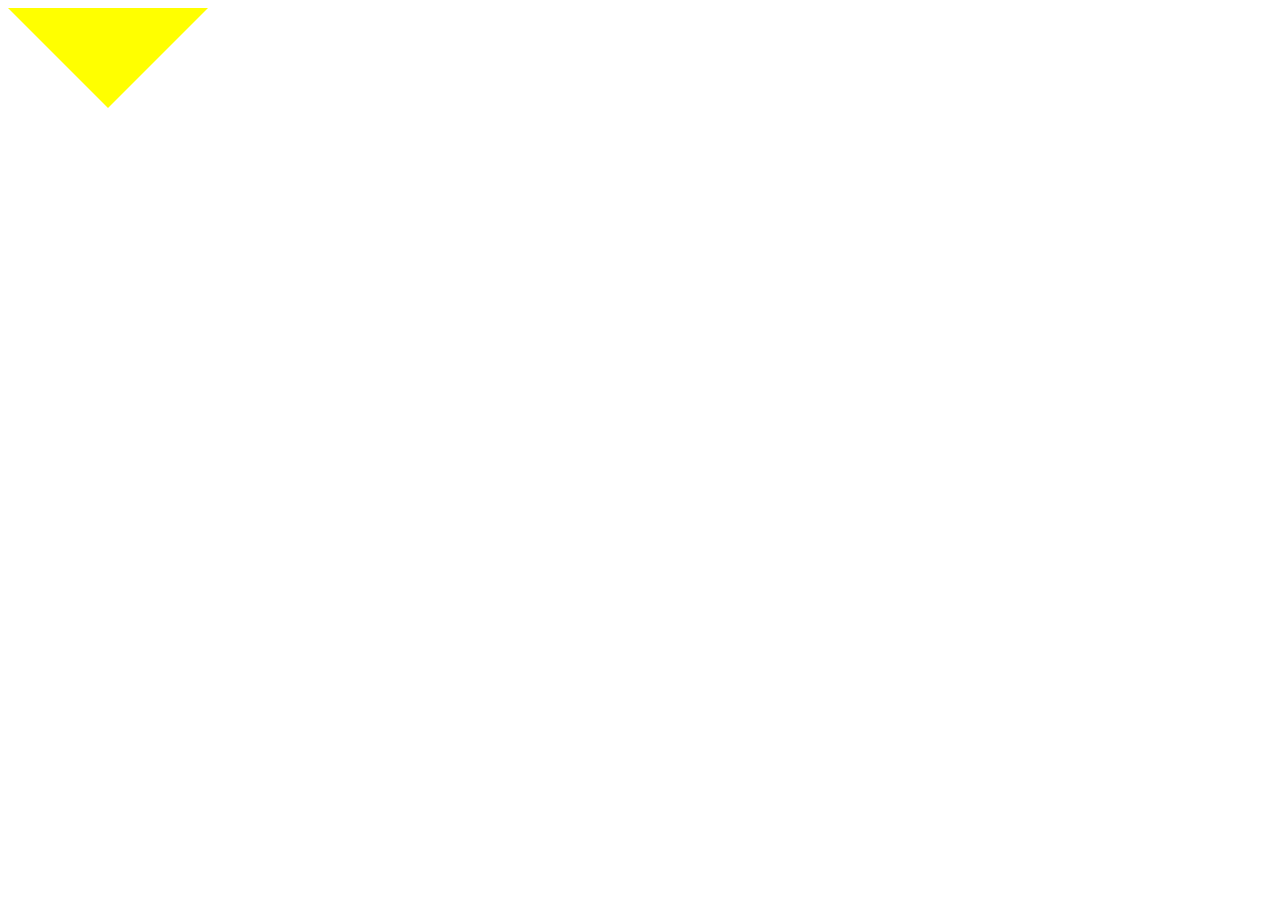
<file: 三角形/index.html>
<!DOCTYPE html>
<html lang="en">
<head>
    <meta charset="UTF-8">
    <meta http-equiv="X-UA-Compatible" content="IE=edge">
    <meta name="viewport" content="width=device-width, initial-scale=1.0">
    <title>Document</title>
    <link rel="stylesheet" href="less/style.css">
    
</head>
<body>
    <div class="triangle_app"></div>
</body>
</html>
</file>
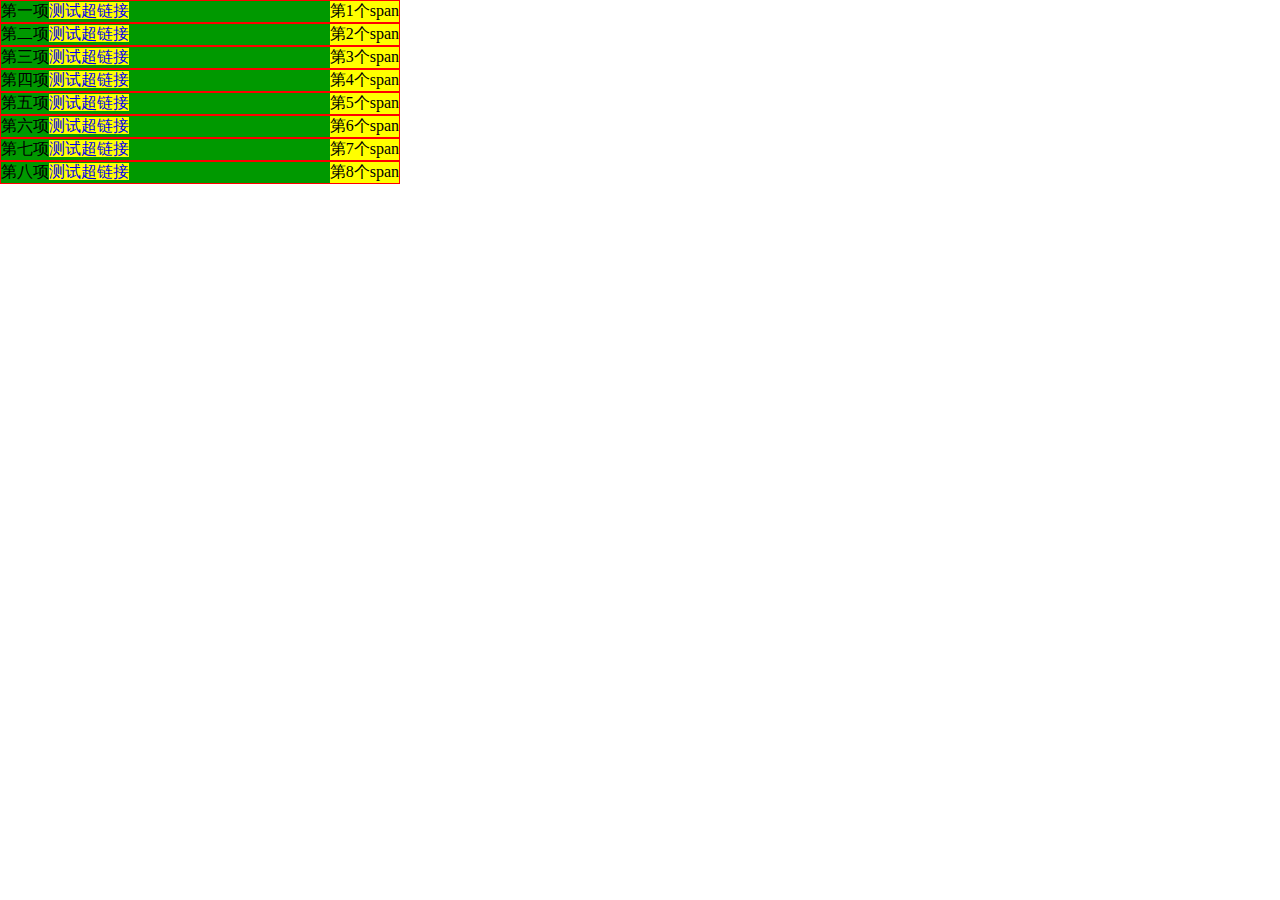
<file: 嵌套/index.html>
<!DOCTYPE html>
<html lang="en">
<head>
    <meta charset="UTF-8">
    <meta http-equiv="X-UA-Compatible" content="IE=edge">
    <meta name="viewport" content="width=device-width, initial-scale=1.0">
    <title>Document</title>
    <link rel="stylesheet" href="css/style.css">
</head>
<body>
    <div id="navigation">
        <ul>
            <li>第一项<a href="aa.html">测试超链接</a><span>第1个span</span></li>
            <li>第二项<a href="aa.html">测试超链接</a><span>第2个span</span></li>
            <li>第三项<a href="aa.html">测试超链接</a><span>第3个span</span></li>
            <li>第四项<a href="aa.html">测试超链接</a><span>第4个span</span></li>
            <li>第五项<a href="aa.html">测试超链接</a><span>第5个span</span></li>
            <li>第六项<a href="aa.html">测试超链接</a><span>第6个span</span></li>
            <li>第七项<a href="aa.html">测试超链接</a><span>第7个span</span></li>
            <li>第八项<a href="aa.html">测试超链接</a><span>第8个span</span></li>
        </ul>
</body>
</html>
</file>
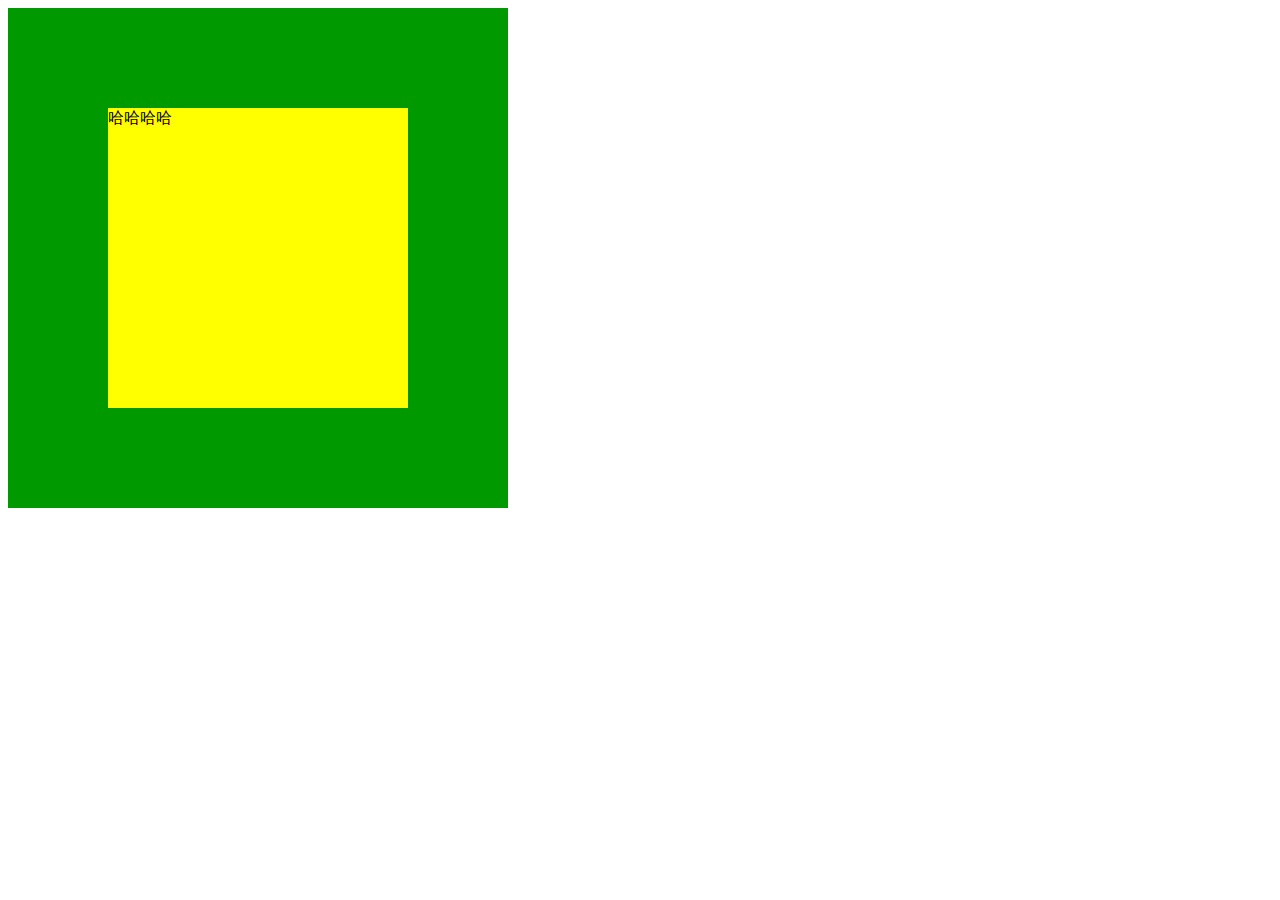
<file: 运算符/index.html>
<!DOCTYPE html>
<html lang="en">
<head>
    <meta charset="UTF-8">
    <meta http-equiv="X-UA-Compatible" content="IE=edge">
    <meta name="viewport" content="width=device-width, initial-scale=1.0">
    <title>Document</title>
    <link rel="stylesheet" href="css/style.css">
</head>
<body>
    <div id="div1">
        哈哈哈哈
    </div>
</body>
</html>
</file>
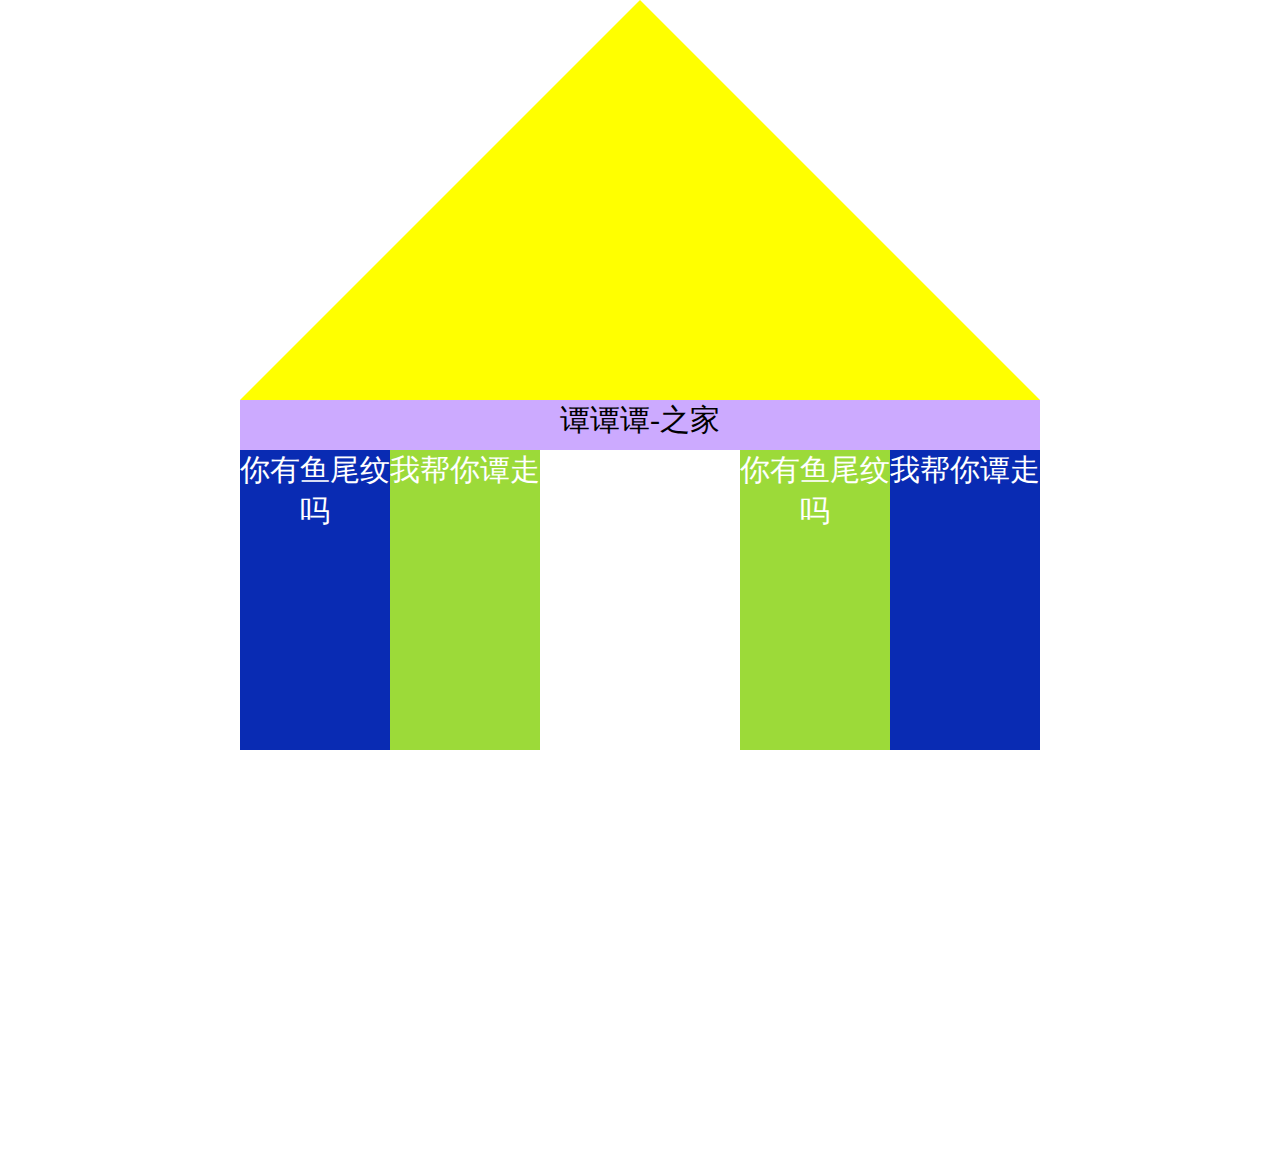
<file: 混合模式.html>
<!DOCTYPE html>
<html lang="en">
<head>
    <meta charset="UTF-8">
    <meta http-equiv="X-UA-Compatible" content="IE=edge">
    <meta name="viewport" content="width=device-width, initial-scale=1.0">
    <title>Document</title>
    <link rel="stylesheet" href="less/style.css">
</head>
<body>
    <div class="box"> 
        <div class="triangle_app"></div>
    <div class="c1">谭谭谭-之家</div>
    <div class="c2">你有鱼尾纹吗</div>
    <div class="c3">我帮你谭走</div>
    <div class="c4">我帮你谭走</div>
    <div class="c5">你有鱼尾纹吗</div>
    </div>
    
</body>
</html>
</file>
<file: 三角形/less/style.css>
.triangle_app {
  border-color: #ff0 transparent transparent transparent;
  border-style: solid dashed dashed dashed;
  width: 0px;
  height: 0px;
  color: #ff0;
  border-width: 100px;
}
</file>
<file: 嵌套/css/style.css>
* {
  margin: 0;
  padding: 0;
  list-style: none;
}
.public {
  background-color: #ff0;
}
#navigation {
  width: 400px;
}
#navigation ul {
  background: #090;
}
#navigation ul li {
  border: 1px solid #f00;
}
#navigation ul li a {
  text-decoration: none;
  background-color: #ff0;
}
#navigation ul li a:hover {
  background: #09f;
  color: #fff;
}
#navigation ul li span {
  float: right;
  background-color: #ff0;
}
</file>
<file: 运算符/css/style.css>
#div1 {
  width: 300px;
  height: 300px;
  background: #ff0;
  border: 100px solid #090;
}
</file>
<file: less/style.css>
body {
  margin: 0;
  padding: 0;
}
.box {
  width: 800px;
  margin: 0 auto;
}
.triangle_app {
  border-color: transparent transparent #ff0 transparent;
  border-style: dashed dashed solid dashed;
  width: 0px;
  height: 0px;
  color: #ff0;
  border-width: 400px;
  margin-top: -400px;
}
.c1 {
  width: 800px;
  height: 50px;
  background: #caf;
  font-size: 30px;
  text-align: center;
}
.c2 {
  width: 150px;
  height: 300px;
  background-color: #092bb3;
  color: #fff;
  float: left;
  font-size: 30px;
  text-align: center;
}
.c3 {
  width: 150px;
  height: 300px;
  background-color: #9cda39;
  color: #fff;
  float: left;
  font-size: 30px;
  text-align: center;
}
.c4 {
  width: 150px;
  height: 300px;
  background-color: #092bb3;
  color: #fff;
  float: right;
  font-size: 30px;
  text-align: center;
}
.c5 {
  width: 150px;
  height: 300px;
  background-color: #9cda39;
  color: #fff;
  float: right;
  font-size: 30px;
  text-align: center;
}
</file>
